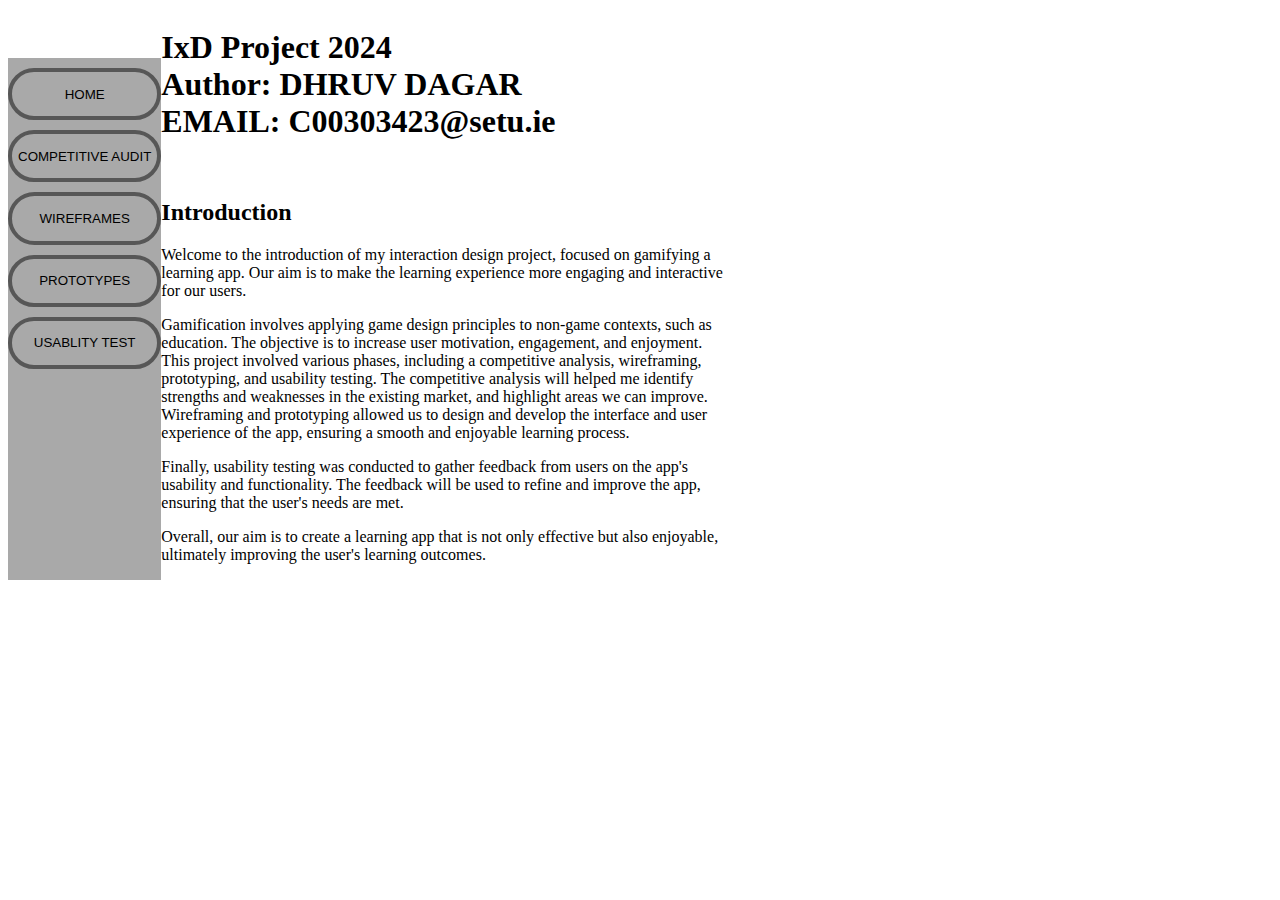
<file: index.html>
<!DOCTYPE html>
<html>
  <head>
    <link rel="stylesheet" href="style.css">
  </head>
<body>
 
 <div class="nav">
  <a href="index.html"><button>HOME</button></a><br>
  <a href="competiveAudit.html"><button>COMPETITIVE AUDIT</button></a><br>
  <a href="wireFrame.html"><button>WIREFRAMES</button></a><br>
  <a href="Prototypes.html"><button>PROTOTYPES</button></a><br>
  <a href="UsablityTest.html"><button>USABLITY TEST</button></a><br>


 </div> 
 
 <div class="data">
  <h1>IxD Project 2024 <br>
    Author: DHRUV DAGAR<br>
    EMAIL: C00303423@setu.ie<br><br>
  </h1>
<h2>Introduction<br></h2><p>Welcome to the introduction of my interaction design project, focused on gamifying a<br>
    learning app. Our aim is to make the learning experience more engaging and interactive<br>
    for our users.</p>
    <p>Gamification involves applying game design principles to non-game contexts, such as<br>
    education. The objective is to increase user motivation, engagement, and enjoyment.<br>
    This project involved various phases, including a competitive analysis, wireframing,<br>
    prototyping, and usability testing. The competitive analysis will helped me identify<br>
    strengths and weaknesses in the existing market, and highlight areas we can improve.<br>
    Wireframing and prototyping allowed us to design and develop the interface and user<br>
    experience of the app, ensuring a smooth and enjoyable learning process.</p>
    <p>
    Finally, usability testing was conducted to gather feedback from users on the app's<br>
    usability and functionality. The feedback will be used to refine and improve the app,<br>
    ensuring that the user's needs are met.</p>
    <p>
    Overall, our aim is to create a learning app that is not only effective but also enjoyable,<br>
    ultimately improving the user's learning outcomes.<br>
  </p>
</div>

</body>
</html>
</file>
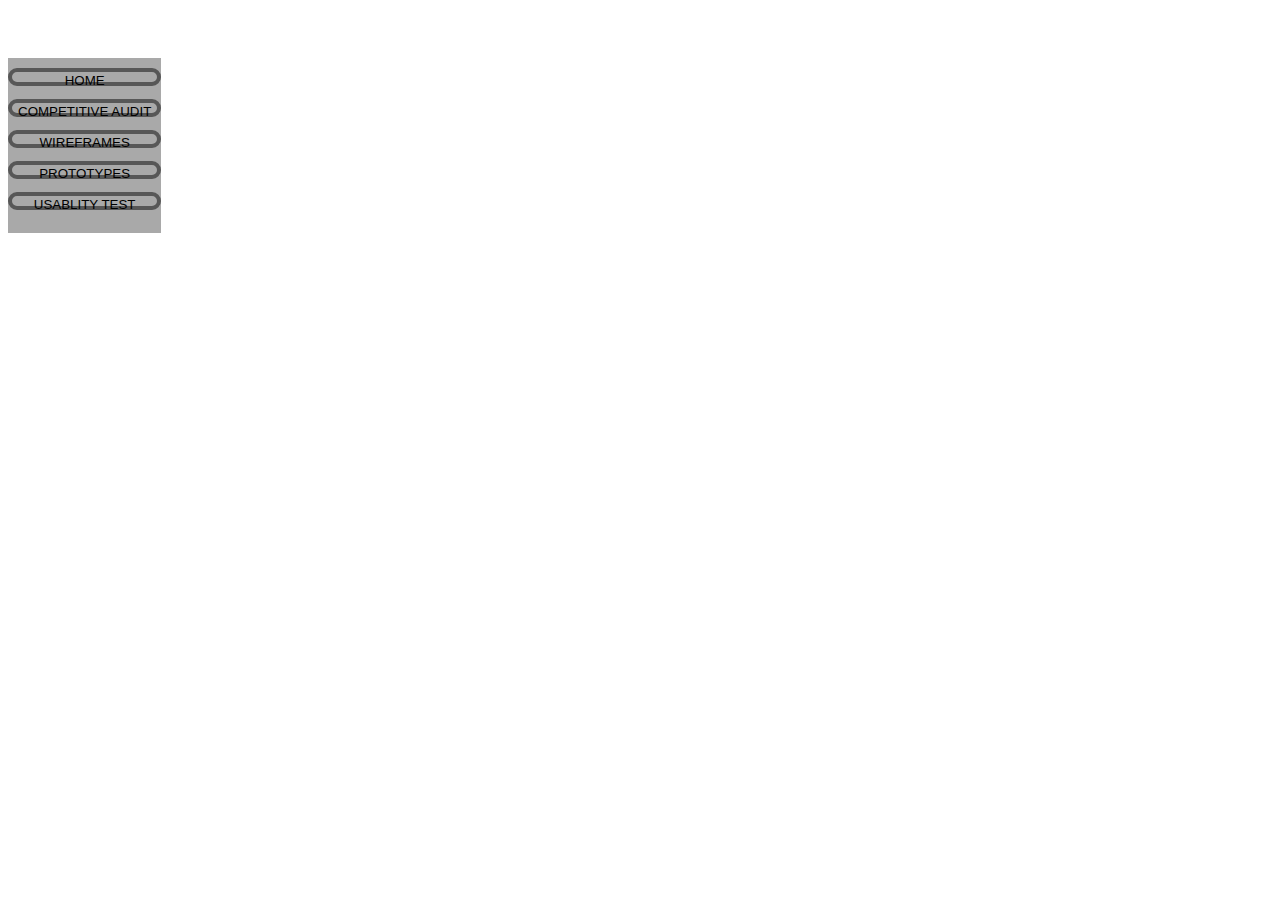
<file: competiveAudit.html>
<!DOCTYPE html>
<html>
  <head>
    <link rel="stylesheet" href="style.css">
  </head>
<body>
 
 <div class="nav">
  <a href="index.html"><button>HOME</button></a><br>
  <a href="competiveAudit.html"><button>COMPETITIVE AUDIT</button></a><br>
  <a href="wireFrame.html"><button>WIREFRAMES</button></a><br>
  <a href="Prototypes.html"><button>PROTOTYPES</button></a><br>
  <a href="UsablityTest.html"><button>USABLITY TEST</button></a><br>


 </div> 
 
</body>
</html>
</file>
<file: style.css>
h1
{
    
}
h2
{
    
}
p
{
    
}
body{
    display: flex;
}
.nav
{
    margin-top: 50px;
    background-color:darkgrey;
}
button
{
    text-align: center;
    margin-top: 10px;
    width:100% ;
    height: 10%;
    background-color:darkgray;
   border-color: rgb(87, 87, 87);
   border-radius: 200px;
   border:4px solid rgb(87, 87, 87);
    

}
button:hover {background-color: #ffffff}

button:active {
  background-color: #ffffff;
  box-shadow: 0 5px #000000;
  transform: translateY(4px);
.data
{
    margin-left: 40px;
}
}
</file>
